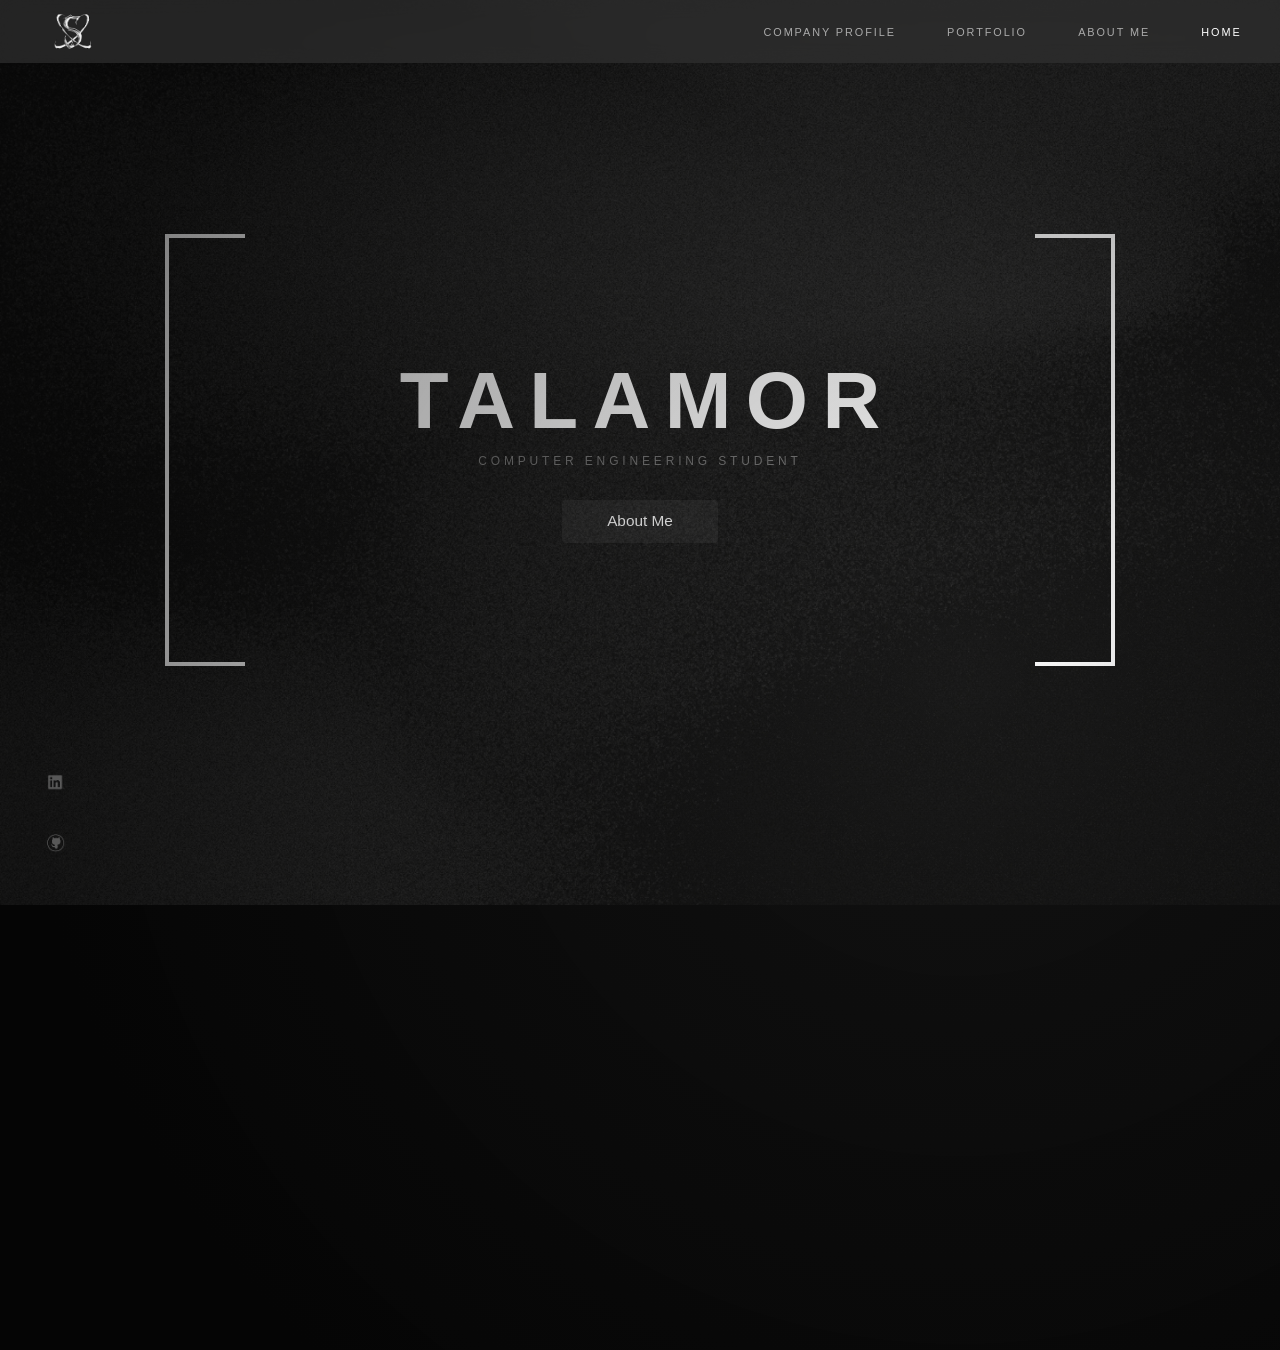
<file: frontend/index.html>
<!DOCTYPE html>
<html lang="en">
<head>
    <meta charset="UTF-8">
    <meta name="viewport" content="width=device-width, initial-scale=1.0">
    <title>Talamor | Home</title>
    <link rel="stylesheet" href="style/style.css">
</head>
<body>

    <header>
        <div class = "logo-container">
            <img src="assets/mylogo.png" alt="Logo" width="150">
        </div>
        
        <nav>
            <a href="#">COMPANY PROFILE</a>
            <a href="portfolio.html">PORTFOLIO</a> 
            <a href="about_me.html">ABOUT ME</a>
            <a href="index.html" class="active">HOME</a>
        </nav>
    </header>

    <main>
        <div class = "hero-box">
            <div class = "bracket bracket-left"></div>
            
            <div class = "text-content">
                <h1>TALAMOR</h1>
                <p>COMPUTER ENGINEERING STUDENT</p>

                <a href="about_me.html" class="about-me-btn">About Me</a>
            </div>

            <div class = "bracket bracket-right"></div>
        </div>

        <div class = "social-links">
            <a href="https://www.linkedin.com/in/shella-mae-talamor" target="_blank" class = "linkedin-btn">
                <img src="assets/linkedin_logo.png" alt="LinkedIn Profile" width="30">
            </a>
        
            <a href="https://github.com/talamor-shella" target="_blank" class = "github-btn">
                <img src="assets/github_logo.png" alt="GitHub Profile" width="30">
            </a>
        </div>

    </main>

</body>
</html>
</file>
<file: frontend/style/style.css>
/* GLOBAL RESET & GRAIN BACKGROUND EFFECT */
* {
    margin: 0;
    padding: 0;
    box-sizing: border-box;
}

body {
    background-color: #0b0b0b; 
    background-image: url('../assets/homepage_bg.jpg'); 
    background-size: cover;
    background-position: center;
    background-repeat: no-repeat;
    color: #ffffff;
    font-family: 'Inter', -apple-system, sans-serif;
    height: 100vh;
    overflow: hidden;
}

body::before {
    content: "";
    position: absolute;
    top: 0;
    left: 0;
    width: 150%;
    height: 150%;
    background: radial-gradient(circle at center, rgba(255, 255, 255, 0.03) 0%, rgba(0, 0, 0, 0.5) 80%);
    pointer-events: none;
    z-index: 1;
}

/* HEADER & NAVIGATION BAR */
header {
    display: flex;
    justify-content: space-between;
    align-items: center;
    padding: 0 clamp(16px, 3vw, 40px); 
    position: absolute;
    top: 0;
    height: clamp(50px, 7vh, 65px);
    left: 0;
    width: 100%;
    background: rgba(51, 51, 51, 0.65);
    z-index: 10;
    backdrop-filter: blur(10px);
}

.logo-container img {
    height: clamp(40px, 5.5vh, 65px); 
    width: auto;
    display: block;
}

nav {
    display: flex;
    justify-content: flex-end; 
    align-items: center;
    gap: clamp(20px, 4vw, 64px);
}

nav a {
    color: #ffffff;
    text-decoration: none;
    font-size: clamp(9px, 0.85vw, 11px);
    font-weight: 500;
    letter-spacing: clamp(1px, 0.15vw, 2px);
    opacity: 0.6;
    transition: opacity 0.3s ease;
}

nav a:hover, 
nav a.active {
    opacity: 1;
}

/* HERO BOX & THE CORNER BRACKETS */
main {
    display: flex;
    justify-content: center;
    align-items: center;
    height: 100vh;
    width: 100%;
}

.hero-box {
    position: relative;
    width: clamp(280px, 85vw, 950px);
    height: clamp(300px, 48vh, 460px);
    display: flex;
    justify-content: center;
    align-items: center;
    transition: all 0.3s ease;
}

.bracket {
    position: absolute;
    width: clamp(35px, 9vw, 80px);
    height: 100%; 
    border: clamp(3px, 0.35vw, 5px) solid #ffffff;
}

/* LEFT BRACKET ([) */
.bracket-left {
    left: 0;
    border-right: none; 
    animation: openLeft 2.2s cubic-bezier(0.25, 1, 0.5, 1) forwards;
}

/* RIGHT BRACKET (]) */
.bracket-right {
    right: 0;
    border-left: none; 
    animation: openRight 2.2s cubic-bezier(0.25, 1, 0.5, 1) forwards;
}

/* TEXT STYLE & SMOOTH FADE-IN */
.text-content {
    text-align: center;
    width: 80%;
    opacity: 0; 
    animation: fadeInText 1s ease-out 1.2s forwards; 
}

.text-content h1 {
    font-family: 'Inter', sans-serif;
    font-weight: 600;
    font-size: clamp(32px, 6.5vw, 80px);
    letter-spacing: 0.18em; 
    text-indent: 0.18em;
    margin-bottom: clamp(4px, 1vh, 12px);
    line-height: 1.1;
}

.text-content p {
    font-size: clamp(8px, 1.1vw, 12px);
    letter-spacing: clamp(2px, 0.3vw, 4px);
    opacity: 0.4;
    margin-bottom: clamp(20px, 3.5vh, 36px);
}

.about-me-btn {
    display: inline-block;
    padding: clamp(10px, 1.4vh, 14px) clamp(28px, 3.5vw, 48px); 
    background: rgba(255, 255, 255, 0.06); 
    color: #ffffff;
    text-decoration: none;
    font-family: 'Inter', sans-serif;
    font-size: clamp(13px, 1.2vw, 17px);
    font-weight: 400;
    border-radius: 4px; 
    transition: background 0.3s ease, transform 0.3s ease; 
}

/* HOVER EFFECT */
.about-me-btn:hover {
    background: rgba(255, 255, 255, 0.12); 
    transform: scale(1.03); 
}

/* SOCIAL LINKS (BOTTOM LEFT) */
.social-links {
    position: absolute;
    bottom: clamp(24px, 4vh, 45px);
    left: clamp(20px, 3vw, 35px);
    display: flex;
    flex-direction: column;
    gap: clamp(12px, 2vh, 20px);
    z-index: 5;
}

.social-links a {
    color: #ffffff;
    opacity: 1;
    width: clamp(28px, 3.5vw, 42px);  
    height: clamp(28px, 3.5vw, 42px);
    display: flex;
    justify-content: center;
    align-items: center;
    transition: opacity 0.3s ease, transform 0.3s ease;
}

.social-links a img {
    width: 100%;
    height: 100%;
    object-fit: contain;
    display: block;
}

.social-links a:hover {
    opacity: 1;
    transform: scale(1.15);
}

/* ANIMATION LOGIC */
@keyframes openLeft {
    0% {
        transform: translateX(250%); 
    }
    100% {
        transform: translateX(0); 
    }
}

@keyframes openRight {
    0% {
        transform: translateX(-250%); 
    }
    100% {
        transform: translateX(0); 
    }
}

@keyframes fadeInText {
    0% {
        opacity: 0;
        transform: translateY(5px);
    }
    100% {
        opacity: 1;
        transform: translateY(0);
    }
}
</file>
